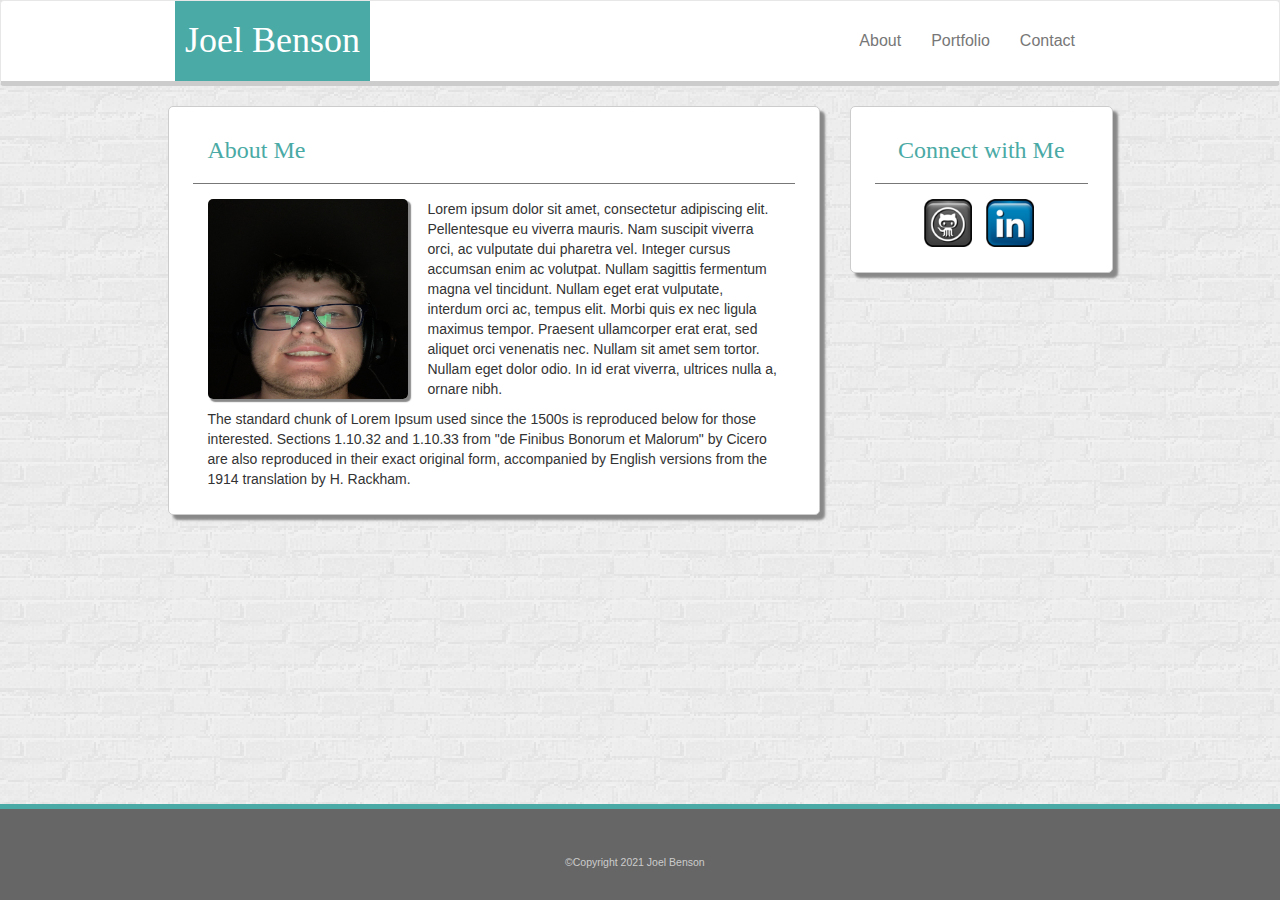
<file: index.html>
<!DOCTYPE html>
<html>
<head>
<link rel="stylesheet" href="https://maxcdn.bootstrapcdn.com/bootstrap/3.3.7/css/bootstrap.min.css" integrity="sha384-BVYiiSIFeK1dGmJRAkycuHAHRg32OmUcww7on3RYdg4Va+PmSTsz/K68vbdEjh4u" crossorigin="anonymous">
<link rel="stylesheet" type="text/css" href="assets/style.css">
</head>

<nav class = "navbar navbar-default" role = "navigation">
<div class="container header2d">
   <div class="navbar-header">
      <button type="button" class="navbar-toggle text-left" 
         data-toggle="collapse" data-target="#example-navbar-collapse">
         <span class = "icon-bar"></span>
         <span class = "icon-bar"></span>
         <span class = "icon-bar"></span>
      </button>
      <h1><a class="link-unstyled" href="index.html">Joel Benson</a></h1>
   </div>

   <div class="collapse navbar-collapse" id="example-navbar-collapse">

      <ul class = "nav navbar-nav pull-right">
        <li><a href="index.html">About</a></li>
        <li><a href="portfolio.html">Portfolio</a></li>
        <li><a href="contact.html">Contact</a></li>
      </ul>
 
   </div>
</div>
</nav>

<body>
<div class="container">
  <div class="row">
      <div class="col-lg-7 col-lg-offset-1">
        <div class="panel panel-default">
          <div class="panel-heading"><h3>About Me</h3></div>
          <div class="panel-body">
            <img src="images/myface.jpg" alt="Joel's Profile Pic" class="profile-pic" height="200" width="200">
            <p>Lorem ipsum dolor sit amet, consectetur adipiscing elit. Pellentesque eu viverra mauris. Nam suscipit viverra orci, ac vulputate dui pharetra vel. Integer cursus accumsan enim ac volutpat. Nullam sagittis fermentum magna vel tincidunt. Nullam eget erat vulputate, interdum orci ac, tempus elit. Morbi quis ex nec ligula maximus tempor. Praesent ullamcorper erat erat, sed aliquet orci venenatis nec. Nullam sit amet sem tortor. Nullam eget dolor odio. In id erat viverra, ultrices nulla a, ornare nibh.</p>

            <p>The standard chunk of Lorem Ipsum used since the 1500s is reproduced below for those interested. Sections 1.10.32 and 1.10.33 from "de Finibus Bonorum et Malorum" by Cicero are also reproduced in their exact original form, accompanied by English versions from the 1914 translation by H. Rackham.</p>
          </div>
        </div>
      </div>

      <div class="col-lg-3">
        <div class="panel panel-default">
          <div class="panel-heading text-center"><h3>Connect with Me</h3></div>
          <div class="panel-body text-center">
            <ul id="icons" class="list-inline">
              <li><a href="https://github.com/JoelTBenson" target="_blank"><img id="github-icon" src="images/github.png" alt="Github" style="width:48px;height:48px;"></a></li>
              <li><a href="https://www.linkedin.com" target="_blank"><img src="images/linkedin.png" alt="Linkedin" style="width:48px;height:48px;"></a></li>
              
            </ul>
          </div>
        </div>
      </div>

  </div>

</div> 
<div class="clear"></div>
<footer class="footer navbar-fixed-bottom"> 
  <div class="container"> 
     <h5><small>&copy;Copyright 2021 Joel Benson</small></h5>
  </div>
</footer>
</body>
</html>
</file>
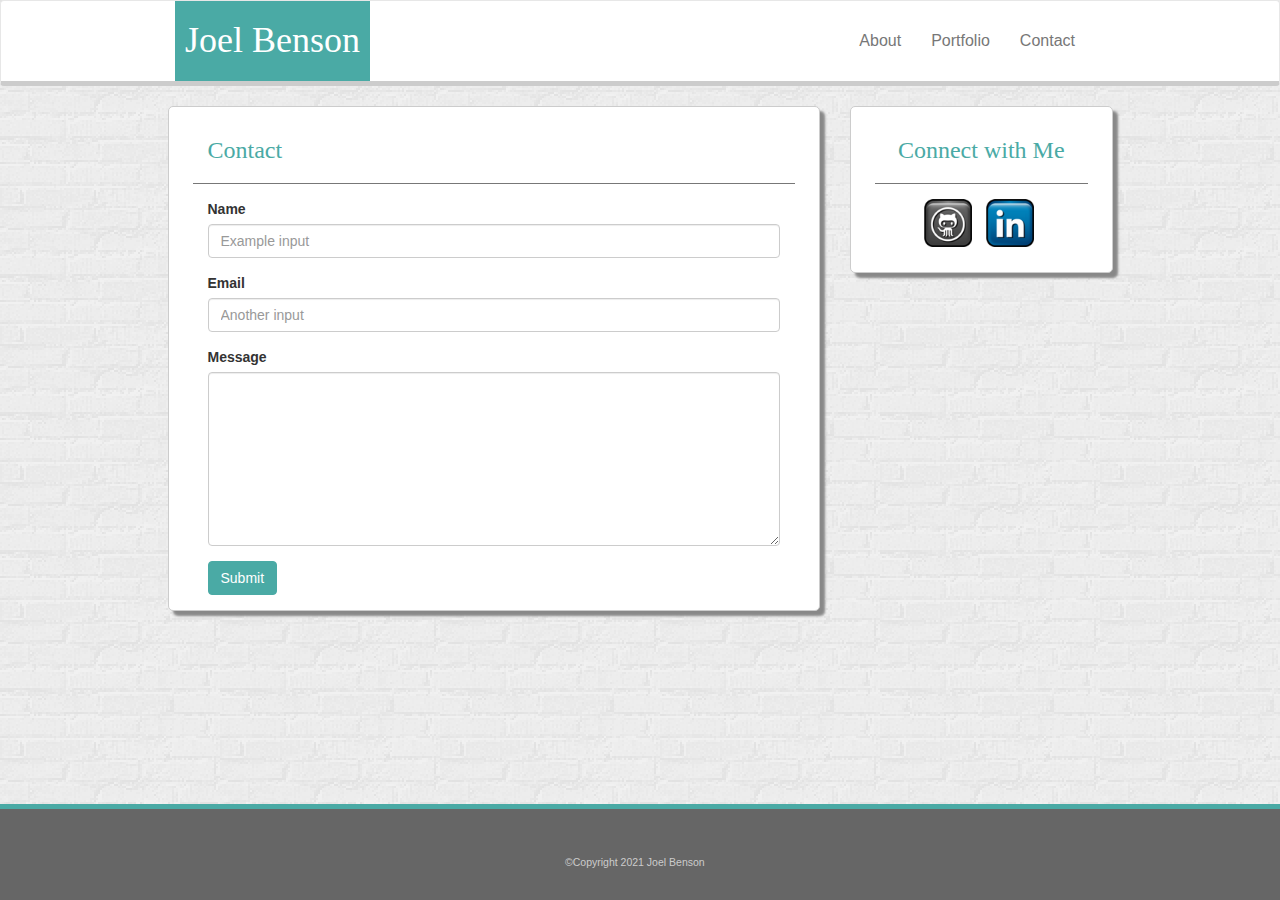
<file: contact.html>
<!DOCTYPE html>
<html>
<head>

<link rel="stylesheet" href="https://maxcdn.bootstrapcdn.com/bootstrap/3.3.7/css/bootstrap.min.css" integrity="sha384-BVYiiSIFeK1dGmJRAkycuHAHRg32OmUcww7on3RYdg4Va+PmSTsz/K68vbdEjh4u" crossorigin="anonymous">
<link rel="stylesheet" type="text/css" href="assets/style.css">

</head>

<nav class = "navbar navbar-default" role = "navigation">
<div class="container header2d">
   <div class="navbar-header">
      <button type="button" class="navbar-toggle text-left" 
         data-toggle="collapse" data-target="#example-navbar-collapse">
         <span class = "icon-bar"></span>
         <span class = "icon-bar"></span>
         <span class = "icon-bar"></span>
      </button>
      <h1><a class="link-unstyled" href="index.html">Joel Benson</a></h1>
   </div>

   <div class="collapse navbar-collapse" id="example-navbar-collapse">

      <ul class = "nav navbar-nav pull-right">
        <li><a href="index.html">About</a></li>
        <li><a href="portfolio.html">Portfolio</a></li>
        <li><a href="contact.html">Contact</a></li>
      </ul>
 
   </div>
</div>
</nav>

<body>
<div class="container">
  <div class="row">
      <div class="col-lg-7 col-lg-offset-1">
        <div class="panel panel-default">
          <div class="panel-heading"><h3>Contact</h3></div>
          <div class="panel-body">
            <form>
              <div class="form-group">
                <label for="formGroupExampleInput">Name</label>
                <input type="text" class="form-control" id="formGroupExampleInput" placeholder="Example input">
              </div>
              <div class="form-group">
                <label for="formGroupExampleInput2">Email</label>
                <input type="text" class="form-control" id="formGroupExampleInput2" placeholder="Another input">
              </div>
              
              <div class="form-group">
                <label for="exampleTextarea">Message</label>
                <textarea class="form-control" id="exampleTextarea" rows="8"></textarea>
              </div>

              <button type="submit" class="btn btn-primary">Submit</button>

            </form>
            
          </div>
        </div>
      </div>

      <div class="col-lg-3">
        <div class="panel panel-default">
          <div class="panel-heading text-center"><h3>Connect with Me</h3></div>
          <div class="panel-body text-center">
            <ul id="icons" class="list-inline">
              <li><a href="https://github.com/JoelTBenson" target="_blank"><img id="github-icon" src="images/github.png" alt="Github" style="width:48px;height:48px;"></a></li>
              <li><a href="https://www.linkedin.com" target="_blank"><img src="images/linkedin.png" alt="Linkedin" style="width:48px;height:48px;"></a></li>
            </ul>
          </div>
        </div>
      </div>

  </div>

</div> 
<div class="clear"></div>
<footer class="footer navbar-fixed-bottom"> 
  <div class="container"> 
     <h5><small>&copy;Copyright 2021 Joel Benson</small></h5>
  </div>
</footer>
</body>
</html>
</file>
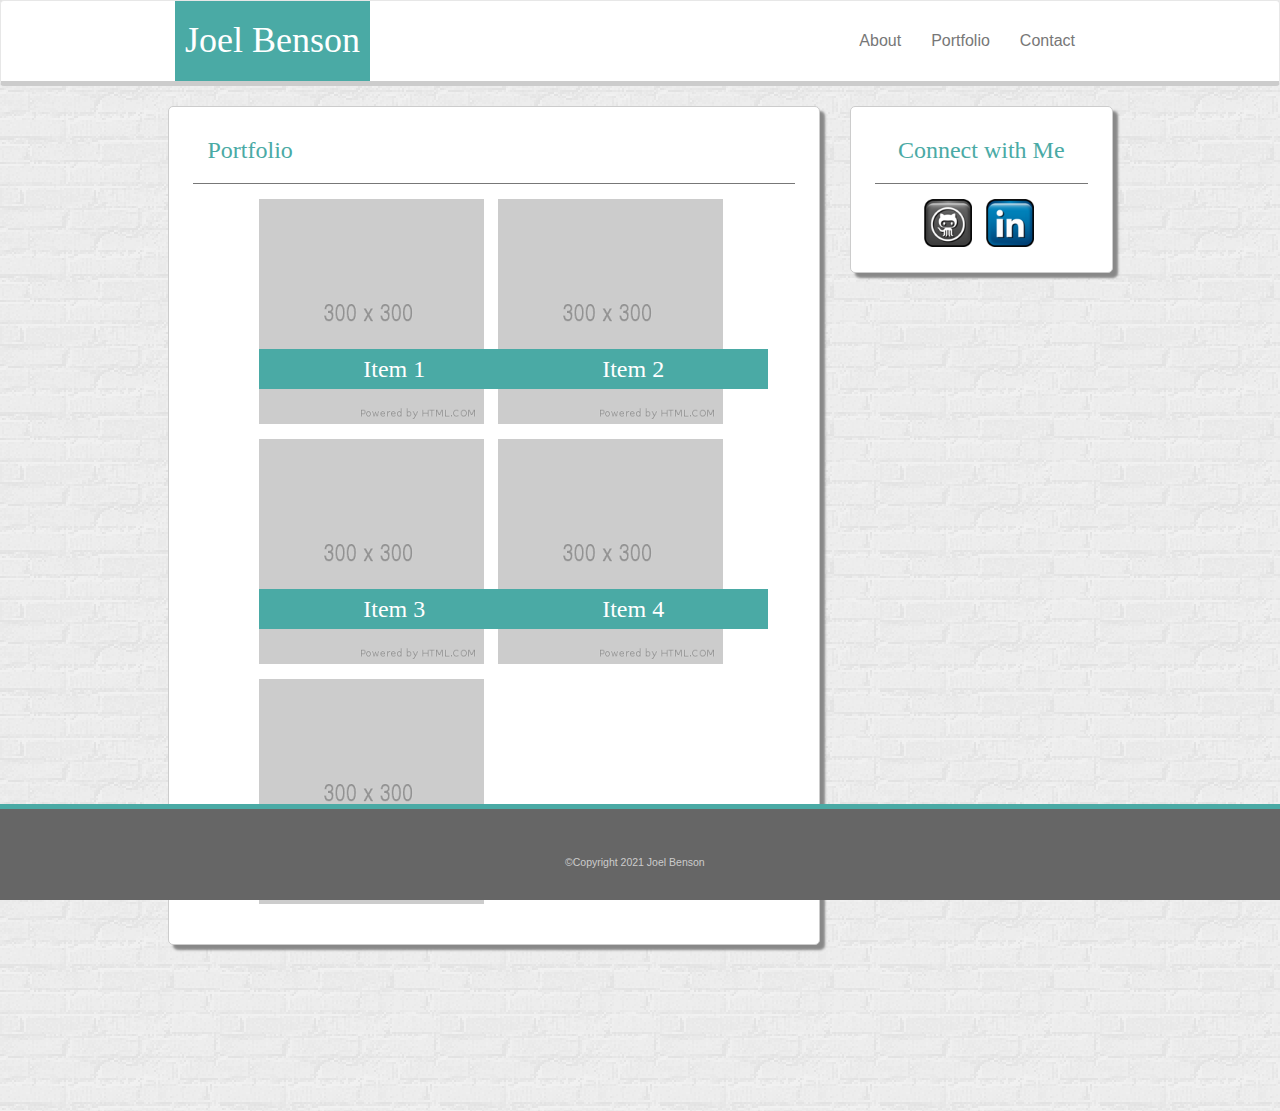
<file: portfolio.html>
<!DOCTYPE html>
<html>
<head>
<!-- Links to CSS/Bootstrap -->
<link rel="stylesheet" href="https://maxcdn.bootstrapcdn.com/bootstrap/3.3.7/css/bootstrap.min.css" integrity="sha384-BVYiiSIFeK1dGmJRAkycuHAHRg32OmUcww7on3RYdg4Va+PmSTsz/K68vbdEjh4u" crossorigin="anonymous">
<link rel="stylesheet" type="text/css" href="assets/style.css">

<script src="https://ajax.googleapis.com/ajax/libs/jquery/3.1.0/jquery.min.js"></script>

<!-- Link to JS -->
<script src="https://maxcdn.bootstrapcdn.com/bootstrap/3.3.7/js/bootstrap.min.js" integrity="sha384-Tc5IQib027qvyjSMfHjOMaLkfuWVxZxUPnCJA7l2mCWNIpG9mGCD8wGNIcPD7Txa" crossorigin="anonymous"></script>
</head>

<nav class = "navbar navbar-default" role = "navigation">
<div class="container header2d">
   <div class="navbar-header">
      <button type="button" class="navbar-toggle text-left" 
         data-toggle="collapse" data-target="#example-navbar-collapse">
         <span class = "icon-bar"></span>
         <span class = "icon-bar"></span>
         <span class = "icon-bar"></span>
      </button>
      <h1><a class="link-unstyled" href="index.html">Joel Benson</a></h1>
   </div>

   <div class="collapse navbar-collapse" id="example-navbar-collapse">

      <ul class = "nav navbar-nav pull-right">
        <li><a href="index.html">About</a></li>
        <li><a href="portfolio.html">Portfolio</a></li>
        <li><a href="contact.html">Contact</a></li>
      </ul>
 
   </div>
</div>
</nav>

<body>
<div class="container">
  <div class="row">
      <div class="col-lg-7 col-lg-offset-1">
        <div class="panel panel-default">
          <div class="panel-heading"><h3>Portfolio</h3></div>
          <div class="panel-body text-center">

            <ul class="list-inline portfolio">  
            <li class="imgHolder">
              <img id="image1" src="images/placeholder.png" alt="picture">
              <h3>Item 1</h3>
            </li>

            <li class="imgHolder">
              <img id="image1" src="images/placeholder.png" alt="picture">
              <h3>Item 2</h3>
            </li>

            <li class="imgHolder">
              <img id="image1" src="images/placeholder.png" alt="picture">
              <h3>Item 3</h3>
            </li>

            <li class="imgHolder">
              <img id="image1" src="images/placeholder.png" alt="picture">
              <h3>Item 4</h3>
            </li>

            <li class="imgHolder">
              <img id="image1" src="images/placeholder.png" alt="picture">
              <h3>Item 5</h3>
            </li>

            <li class="imgHolder">
              <img class="imagex" src="images/placeholder.png" alt="picture">
              <h3>Item 6</h3>
            </li>

            </ul>
          </div>
        </div>
      </div>

      <div class="col-lg-3">
        <div class="panel panel-default">
          <div class="panel-heading text-center"><h3>Connect with Me</h3></div>
          <div class="panel-body text-center">
            <ul id="icons" class="list-inline">
              <li><a href="https://github.com/JoelTBenson" target="_blank"><img id="github-icon" src="images/github.png" alt="Github" style="width:48px;height:48px;"></a></li>
              <li><a href="https://www.linkedin.com" target="_blank"><img src="images/linkedin.png" alt="Linkedin" style="width:48px;height:48px;"></a></li>
            </ul>
          </div>
        </div>
      </div>

  </div>

</div> 
<div class="clear"></div>
<footer class="footer navbar-default navbar-fixed-bottom"> 
  <div class="container-fluid text-center"> 
     <h5><small class="align-middle">&copy;Copyright 2021 Joel Benson</small></h5>
  </div>
</footer>
</body>
</html>
</file>
<file: assets/style.css>
body {
 	margin:0px;
	background-image: url("../images/background.png");
}

.navbar {
	border-bottom: #cccccc solid 5px;
}

.header2d {
	max-width: 960px;
}

.navbar-default {
	background-color: #ffffff;
}
.navbar-header {
	background-color: #4aaaa5;
	height: 80px;
	text-align: center;
}

#example-navbar-collapse a {
	font-size: 16px;
	position: relative;
	top: 15px;
}

h1, h3{
	font-family: Serif, "Helvetica Neue", Helvetica;
}

h1 {
	padding-right: 10px;
	padding-left: 10px;
}

.link-unstyled {
  color: white;
  text-decoration: inherit;
}

.link-unstyled:link {
  color: #ffffff;
  text-decoration: inherit;
}

.link-unstyled:hover {
  color: #777777;
  text-decoration: inherit;
}

#bio-image {
	margin-right: 10px;
	margin-bottom: 5px;
}

.panel-default>.panel-heading {
    color: #4aaaa5;
    background-color: #fff;
    border-color: #777777;
}

.profile-pic {
	float: left;
	margin-right: 20px;
	/*border: solid 1px grey;*/
	box-shadow: 2.5px 2.5px 1.25px #888888;
	border-radius: 5px;
}

.panel-default {
	border: white solid 15px;
    padding-left: 24px;
	padding-right: 24px;
	border: 1px #cccccc solid;
	clear: right;
	background: white;
	padding-top: 0px;
	padding-bottom: 0px;
	margin-bottom: 40px;

	box-shadow: 5px 5px 2.5px #888888;
	border-radius: 5px;

    
}

.clear {
	height: 126px; 
}

.footer {
	clear: both;
	height: 96px;
	background-color: #666666;
	border-top: 5px solid #4aaaa5;
	margin-left: -150px;
	text-align: center;
}

.footer small {
	color: #ccc;
	position: absolute;
	top: 48px;
}

.imgHolder {
	position: relative;
	margin-bottom: 15px;
}

.imgHolder h3 {
	width: 270px;
	height: 40px;
	background-color: #4aaaa5;
	position: absolute;
	top: 130px;
	color: white;
	line-height: 40px;
    vertical-align: middle;
}

.btn-primary {
    color: #fff;
    background-color: #4aaaa5;
    border-color: #4aaaa5;
}

.btn-primary:hover, .btn-primary:active, .btn-primary:focus 
, .btn-primary:active:focus {
    background: gray;
    border-color: gray;
}

.portfolio li:last-child:nth-child(even) {
	visibility: hidden;
}

@media (max-width:648px) {
	.portfolio li:last-child:nth-child(even) {
    display: none;
	}

	.panel {
		min-width:260px;
	}

}
</file>
